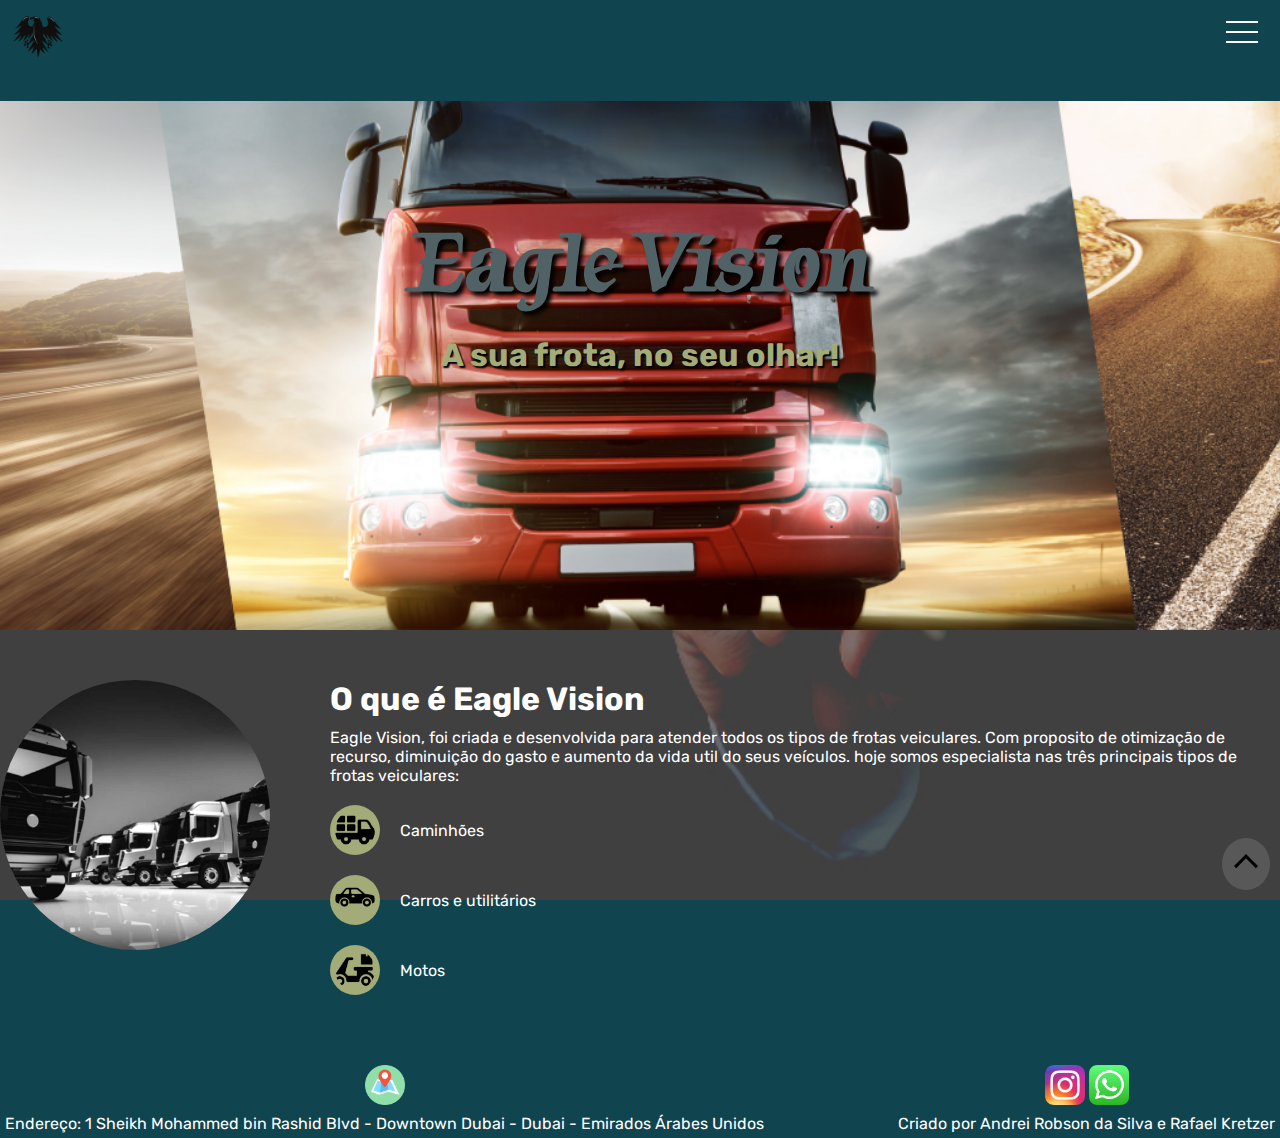
<file: ProvaTres/html/index.html>
<!DOCTYPE html>
<html lang="pt-br">

<head>
    <meta charset="UTF-8">
    <meta http-equiv="X-UA-Compatible" content="IE=edge">
    <meta name="viewport" content="width=device-width, initial-scale=1.0">
    <link rel="shortcut icon" href="../img/logo.png" type="image/x-icon">
    <link href="https://cdn.jsdelivr.net/npm/bootstrap@5.2.0-beta1/dist/css/bootstrap.min.css" rel="stylesheet" integrity="sha384-0evHe/X+R7YkIZDRvuzKMRqM+OrBnVFBL6DOitfPri4tjfHxaWutUpFmBp4vmVor" crossorigin="anonymous">
    <link rel="stylesheet" href="../css/style.css">
    <script src="../js/scripts.js"></script>
    <title>Eagle Vision</title>
</head>

<body onload="mudaImgLogin()">
    <!--Cabecalho-->
    <header>
        <div class="container flex">
            <div id="logo">
            <a href="index.html"> <img id="logo" src="../img/logo.png" alt=""></a>
            </div>
            <nav>
                <div class="mobile-menu">
                    <div class="line1"></div>
                    <div class="line2"></div>
                    <div class="line3"></div>
                </div>
                <ul class="nav-list">
                    <li><a href="#">Planos</a></li>
                    <li><a href="#">Funcionalidade</a>
                        <ul>
                            <li><a href="#">Monitoramento</a></li>
                            <li><a href="#">Telemetria</a></li>
                            <li><a href="#">Manutenção</a></li>
                            <li><a href="#">Abastecimento</a></li>
                        </ul>
                    <li><a href="#">A&nbsp;empresa</a>
                        <ul>
                            <li><a href="#">Sobre&nbsp;nós</a></li>
                            <li><a href="#">Carreira</a></li>
                            <li><a href="#">LGPD</a></li>
                        </ul>
                    </li>
                    <li><a href="#contato">Contato</a></li>
                    <li><a href="login.html">Login</a></li>
                    <li><a href="cadastro.html">Cadastro</a></li>
                    <li><a href="cadastro-2.html">Cadastro2</a></li>
                    <li id="img-usuario"><a href="user.html"></a><img src="../img/icon/account_circle_FILL1_wght400_GRAD0_opsz48.svg"
                        alt="login" ></a></li>
               </ul>
            </nav>
        </div>
    </header>

    <!--Conteudo-->
    <main id="inicio">
        <div class="container">
            <h1>Eagle Vision</h1>
            <h2>A sua frota, no seu olhar!</h2>
        </div>
    </main>

    <!--Sobre-->
    <section id="sobre" class="content">
        <div class="container flex">
            <div id="destaqueSobre">
                <img src="../img/backgroud.jpg" alt="frota">
            </div>
            <div class="textoSobre">
                <h2>O que é Eagle Vision</h2>
                <p>Eagle Vision, foi criada e desenvolvida para atender todos os tipos de frotas veiculares. Com
                    proposito de otimização de recurso, diminuição do gasto e aumento da vida util do seus veículos.
                    hoje somos especialista nas três principais tipos de frotas veiculares:</p>
                <div class="topicos flex2">
                    <img src="../img/caminhao.png" alt="carro">
                    <p>Caminhões</p>
                </div>
                <div class="topicos flex2">
                    <img src="../img/carro.png" alt="carro">
                    <p>Carros e utilitários</p>
                </div>
                <div class="topicos flex2">
                    <img src="../img/moto.png" alt="moto">
                    <p>Motos</p>
                </div>
            </div>
        </div>
    </section>

    <!--Rodapé-->
    <footer id="contato">
        <div class="container flex">
            <div class="localizacao">
                <img src="../img/icon/maps.png" alt="localizacao">
                <p>Endereço: 1 Sheikh Mohammed bin Rashid Blvd - Downtown Dubai - Dubai - Emirados Árabes Unidos </p>
            </div>
            <div class="social">
                <img src="../img/icon/Instagram.png" alt="redes sociais">
                <img src="../img/icon/whats.png" alt="redes sociaos">
                <p>Criado por Andrei Robson da Silva e Rafael Kretzer</p>
            </div>
        </div>
    </footer>
    <a href="#inicio" id="topo"><img src="../img/icon/keyboard_arrow_up_FILL1_wght400_GRAD0_opsz48.svg"
            alt="topo do site"></a>
    <script src="../js/mobile-navbar.js"></script>
</body>

</html>
</file>
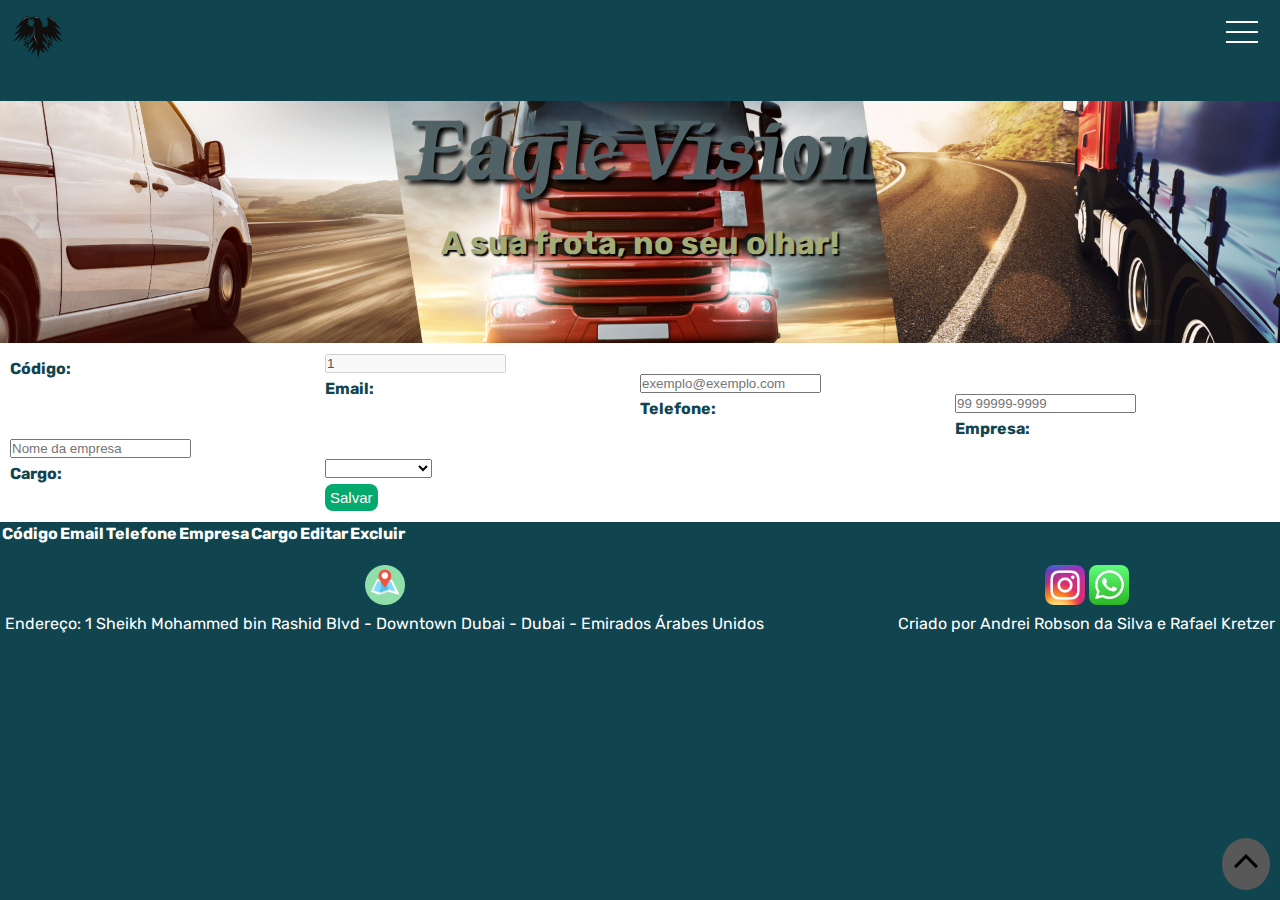
<file: ProvaTres/html/cadastro.html>
<!DOCTYPE html>
<html lang="pt-br">

<head>
    <meta charset="UTF-8">
    <meta http-equiv="X-UA-Compatible" content="IE=edge">
    <meta name="viewport" content="width=device-width, initial-scale=1.0">
    <link rel="shortcut icon" href="../img/logo.png" type="image/x-icon">
    <link href="https://cdn.jsdelivr.net/npm/bootstrap@5.2.0-beta1/dist/css/bootstrap.min.css" rel="stylesheet"
        integrity="sha384-0evHe/X+R7YkIZDRvuzKMRqM+OrBnVFBL6DOitfPri4tjfHxaWutUpFmBp4vmVor" crossorigin="anonymous">
    <link rel="stylesheet" href="../css/style.css">
    <script src="../js/scripts.js"></script>
    <script src="https://cdn.jsdelivr.net/npm/bootstrap@5.2.0-beta1/dist/js/bootstrap.bundle.min.js" integrity="sha384-pprn3073KE6tl6bjs2QrFaJGz5/SUsLqktiwsUTF55Jfv3qYSDhgCecCxMW52nD2" crossorigin="anonymous"></script>
    <script src="https://ajax.googleapis.com/ajax/libs/jquery/2.1.3/jquery.min.js" type="text/javascript"></script>
    <title>Eagle Vision</title>
</head>

<body onload="montaElementosCadastro()">
    <!--Cabecalho-->
    <header>
        <div class="container flex">
            <div id="logo">
                <a href="index.html"> <img id="logo" src="../img/logo.png" alt=""></a>
            </div>
            <nav>
                <div class="mobile-menu">
                    <div class="line1"></div>
                    <div class="line2"></div>
                    <div class="line3"></div>
                </div>
                <ul class="nav-list">
                    <li><a href="#">Planos</a></li>
                    <li><a href="#">Funcionalidade</a>
                        <ul>
                            <li><a href="#">Monitoramento</a></li>
                            <li><a href="#">Telemetria</a></li>
                            <li><a href="#">Manutenção</a></li>
                            <li><a href="#">Abastecimento</a></li>
                        </ul>
                    <li><a href="#">A&nbsp;empresa</a>
                        <ul>
                            <li><a href="#">Sobre&nbsp;nós</a></li>
                            <li><a href="#">Carreira</a></li>
                            <li><a href="#">LGPD</a></li>
                        </ul>
                    </li>
                    <li><a href="#contato">Contato</a></li>
                    <li><a href="login.html">Login</a></li>
                    <li><a href="cadastro.html">Cadastro</a></li>
                    <li><a href="cadastro-2.html">Cadastro2</a></li>
                    <li id="img-usuario"><a href="user.html"></a><img
                            src="../img/icon/account_circle_FILL1_wght400_GRAD0_opsz48.svg" alt="login"></a></li>
                </ul>
            </nav>
        </div>
    </header>

    <!--Cadastro-->
    <main id="cadastro" class="padding">
        <div class="container">
            <h1>Eagle Vision</h1>
            <h2>A sua frota, no seu olhar!</h2>
        </main>
        
    <section id="forms" class="altura-ajustavel">
        <form onsubmit="return false;">
            <div class="mb-3">
                <label for="codigo" class="form-label">Código:</label>
                <input class="form-control" type="number" id="codigo" name="codigo" placeholder="Código" disabled>
            </div>
            <div class="mb-3">
                <label for="email" class="form-label">Email:</label>
                <input type="email" class="form-control" id="email" name="email" placeholder="exemplo@exemplo.com" required>
            </div>
            <div class="mb-3">
                <label class="form-label" for="tel">Telefone:</label>
                <input type="tel" name="telefone" class="form-control" id="tel" placeholder="99 99999-9999" pattern="[0-9]{2} [0-9]{5}-[0-9]{4}" required>
            </div>
            <div class="mb-3">
                <label class="form-label" for="empresa">Empresa:</label>
                <input type="text" name="empresa" class="form-control" placeholder="Nome da empresa" id="empresa" required>
            </div>
            <div class="mb-3">
                <label for="cargo" class="form-label">Cargo:</label>
                <select id="cargo" name="cargo" class="form-select" required>
                    <option label=""></option>
                    <option label="Proprietário"></option>
                    <option label="CEO"></option>
                    <option label="Gerente"></option>
                    <option label="Financeiro"></option>
                    <option label="Consultoria"></option> 
                    <option label="Logística"></option> 
                    <option label="Administração"></option> 
                    <option label="Marketing"></option> 
                    <option label="Vendas"></option> 
                    <option label="Outro"></option>       
                </select>
            </div>
            <a href="#contato"><button type="submit" class="btn btn-primary" onclick="salvarInformacoes()">Salvar</button></a>
            <a type="button" class="btn btn-primary" href="./relatorio.html" target="blank">Relatório</a>
        </form>
    </section>

    <!--Tabela-->
    <div class="table-responsive-sm" >
        <table id="tbl" class="table table-striped">
            <thead class="thead-dark">
              <tr>
                <th scope="col">Código</th>
                <th scope="col">Email</th>
                <th scope="col">Telefone</th>
                <th scope="col">Empresa</th>
                <th scope="col">Cargo</th>
                <th scope="col">Editar</th>
                <th scope="col">Excluir</th>
              </tr>
            </thead>
            <tbody id="conteudoTabela">

            </tbody>  
          </table>
    </div>

    <footer id="contato">
        <div class="container flex">
            <div class="localizacao">
                <img src="../img/icon/maps.png" alt="localizacao">
                <p>Endereço: 1 Sheikh Mohammed bin Rashid Blvd - Downtown Dubai - Dubai - Emirados Árabes Unidos </p>
            </div>
            <div class="social">
                <img src="../img/icon/Instagram.png" alt="redes sociais">
                <img src="../img/icon/whats.png" alt="redes sociaos">
                <p>Criado por Andrei Robson da Silva e Rafael Kretzer</p>
            </div>
        </div>
    </footer>
    <a href="#inicio" id="topo"><img src="../img/icon/keyboard_arrow_up_FILL1_wght400_GRAD0_opsz48.svg"
            alt="topo do site"></a>

    <script src="../js/mobile-navbar.js"></script>
</body>

</html>
</file>
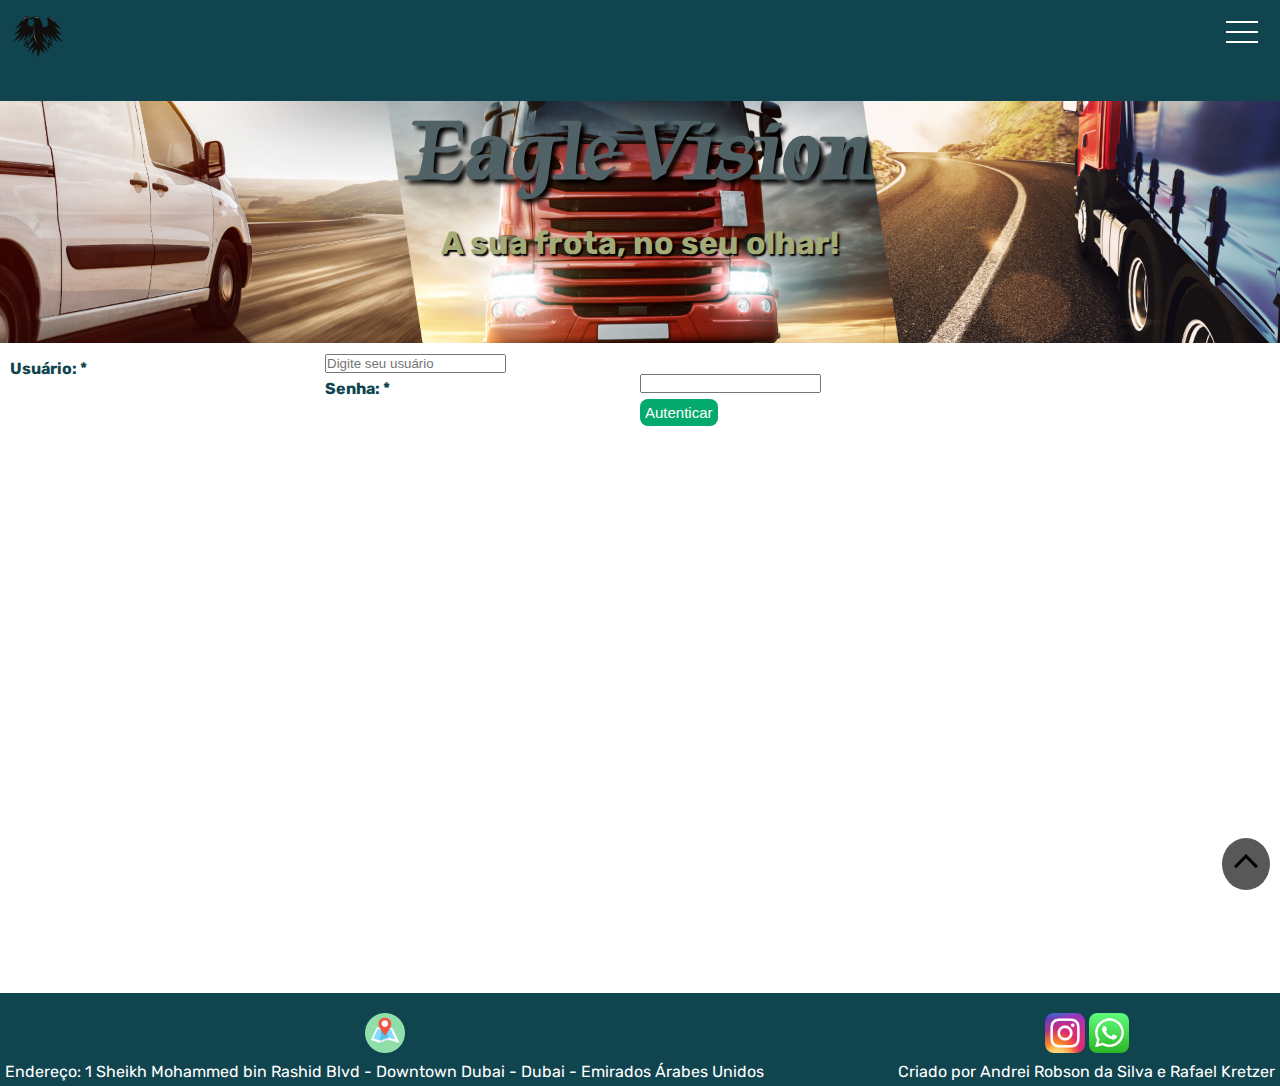
<file: ProvaTres/html/login.html>
<!DOCTYPE html>
<html lang="pt-br">
    
    <head>
        <meta charset="UTF-8">
        <meta http-equiv="X-UA-Compatible" content="IE=edge">
        <meta name="viewport" content="width=device-width, initial-scale=1.0">
        <link rel="shortcut icon" href="../img/logo.png" type="image/x-icon">
        <link href="https://cdn.jsdelivr.net/npm/bootstrap@5.2.0-beta1/dist/css/bootstrap.min.css" rel="stylesheet" integrity="sha384-0evHe/X+R7YkIZDRvuzKMRqM+OrBnVFBL6DOitfPri4tjfHxaWutUpFmBp4vmVor" crossorigin="anonymous">
        <link rel="stylesheet" href="../css/style.css">
        <script src="../js/scripts.js" id="script"></script>
        <title>Eagle Vision</title>
    </head>

    <body onload="mudaImgLogin()">
        <!--Cabecalho-->
    <header>
        <div class="container flex">
            <div id="logo">
            <a href="index.html"> <img id="logo" src="../img/logo.png" alt=""></a>
            </div>
            <nav>
                <div class="mobile-menu">
                    <div class="line1"></div>
                    <div class="line2"></div>
                    <div class="line3"></div>
                </div>
                <ul class="nav-list">
                    <li><a href="#">Planos</a></li>
                    <li><a href="#">Funcionalidade</a>
                        <ul>
                            <li><a href="#">Monitoramento</a></li>
                            <li><a href="#">Telemetria</a></li>
                            <li><a href="#">Manutenção</a></li>
                            <li><a href="#">Abastecimento</a></li>
                        </ul>
                    <li><a href="#">A&nbsp;empresa</a>
                        <ul>
                            <li><a href="#">Sobre&nbsp;nós</a></li>
                            <li><a href="#">Carreira</a></li>
                            <li><a href="#">LGPD</a></li>
                        </ul>
                    </li>
                    <li><a href="#contato">Contato</a></li>
                    <li><a href="login.html">Login</a></li>
                    <li><a href="cadastro.html">Cadastro</a></li>
                    <li><a href="cadastro-2.html">Cadastro2</a></li>
                    <li id="img-usuario"><a href="user.html"></a><img src="../img/icon/account_circle_FILL1_wght400_GRAD0_opsz48.svg"
                        alt="login" ></a></li>
               </ul>
            </nav>
        </div>
    </header>

        <!--Cadastro-->
        <main id="cadastro" class="padding">
            <div class="container">
                <h1>Eagle Vision</h1>
                <h2>A sua frota, no seu olhar!</h2>
            </main>
        <section id="forms">
            <form>
                <div class="mb-3">
                    <label for="user-name" class="form-label">Usuário: *</label>
                    <input class="form-control" type="text" id="user-name" name="user-name" placeholder="Digite seu usuário" required>
                </div>
                <div class="mb-3">
                    <label for="user-password" class="form-label">Senha: *</label>
                    <input type="password" class="form-control" id="user-password" name="user-password" required>
                </div>
                <button type="submit" class="btn btn-primary" onsubmit="autenticaUsuario()">Autenticar</button>
            </form>
        </section>

        <!--Rodapé-->
        <footer id="contato">
            <div class="container flex">
                <div class="localizacao">
                    <img src="../img/icon/maps.png" alt="localizacao">
                    <p>Endereço: 1 Sheikh Mohammed bin Rashid Blvd - Downtown Dubai - Dubai - Emirados Árabes Unidos </p>
                </div>
                <div class="social">
                    <img src="../img/icon/Instagram.png" alt="redes sociais">
                    <img src="../img/icon/whats.png" alt="redes sociaos">
                    <p>Criado por Andrei Robson da Silva e Rafael Kretzer</p>
                </div>
            </div>
        </footer>
        <a href="#inicio" id="topo"><img src="../img/icon/keyboard_arrow_up_FILL1_wght400_GRAD0_opsz48.svg"
                alt="topo do site"></a>

    <script src="../js/mobile-navbar.js"></script>
    </body>
</html>
</file>
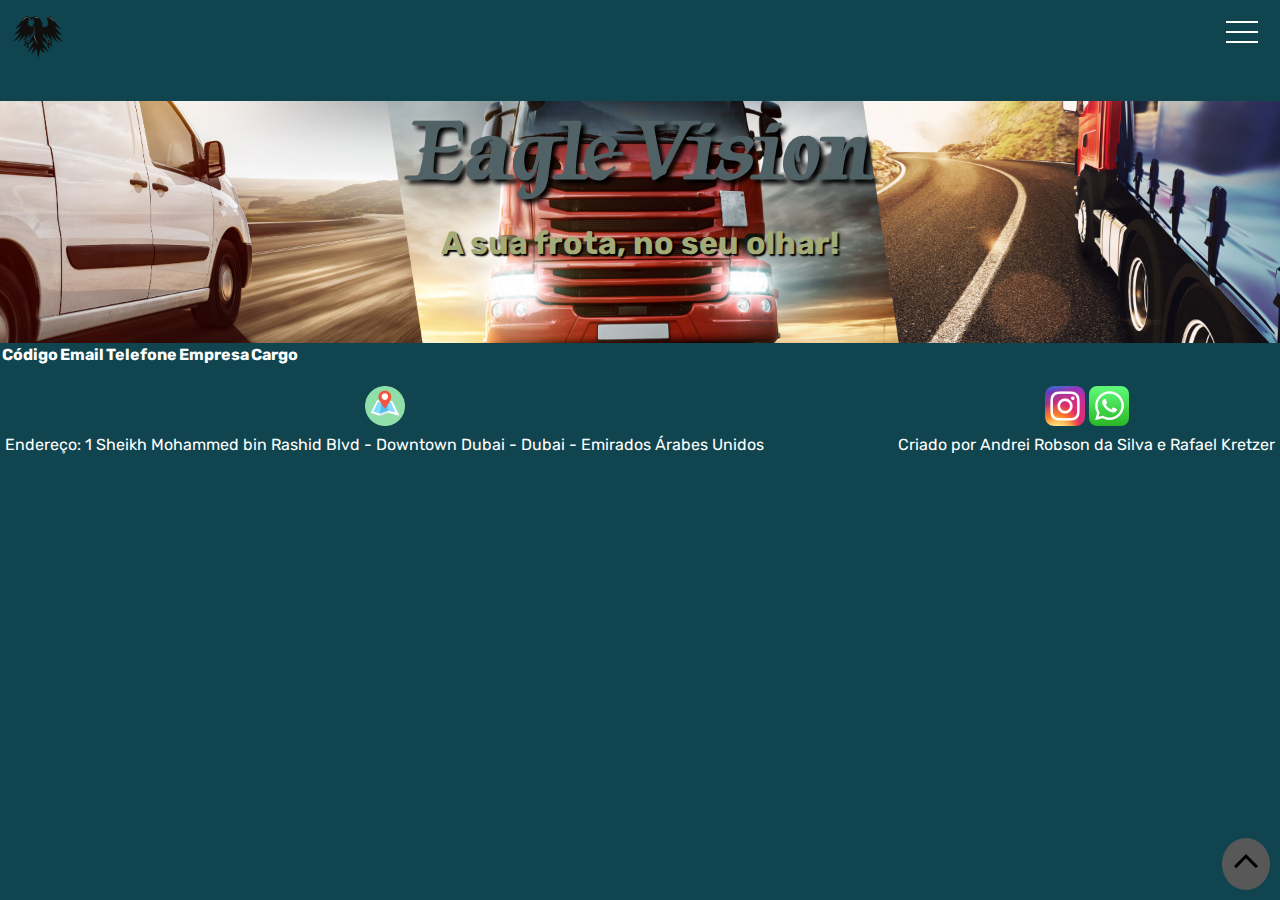
<file: ProvaTres/html/relatorio.html>
<!DOCTYPE html>
<html lang="pt-br">

<head>
    <meta charset="UTF-8">
    <meta http-equiv="X-UA-Compatible" content="IE=edge">
    <meta name="viewport" content="width=device-width, initial-scale=1.0">
    <link rel="shortcut icon" href="../img/logo.png" type="image/x-icon">
    <link href="https://cdn.jsdelivr.net/npm/bootstrap@5.2.0-beta1/dist/css/bootstrap.min.css" rel="stylesheet"
        integrity="sha384-0evHe/X+R7YkIZDRvuzKMRqM+OrBnVFBL6DOitfPri4tjfHxaWutUpFmBp4vmVor" crossorigin="anonymous">
    <link rel="stylesheet" href="../css/style.css">
    <script src="../js/scripts.js"></script>
    <script src="https://cdn.jsdelivr.net/npm/bootstrap@5.2.0-beta1/dist/js/bootstrap.bundle.min.js" integrity="sha384-pprn3073KE6tl6bjs2QrFaJGz5/SUsLqktiwsUTF55Jfv3qYSDhgCecCxMW52nD2" crossorigin="anonymous"></script>
    <script src="https://ajax.googleapis.com/ajax/libs/jquery/2.1.3/jquery.min.js" type="text/javascript"></script>
    <title>Eagle Vision</title>
</head>

<body onload="listarRelatorio()">
    <!--Cabecalho-->
    <header>
        <div class="container flex">
            <div id="logo">
                <a href="index.html"> <img id="logo" src="../img/logo.png" alt=""></a>
            </div>
            <nav>
                <div class="mobile-menu">
                    <div class="line1"></div>
                    <div class="line2"></div>
                    <div class="line3"></div>
                </div>
                <ul class="nav-list">
                    <li><a href="#">Planos</a></li>
                    <li><a href="#">Funcionalidade</a>
                        <ul>
                            <li><a href="#">Monitoramento</a></li>
                            <li><a href="#">Telemetria</a></li>
                            <li><a href="#">Manutenção</a></li>
                            <li><a href="#">Abastecimento</a></li>
                        </ul>
                    <li><a href="#">A&nbsp;empresa</a>
                        <ul>
                            <li><a href="#">Sobre&nbsp;nós</a></li>
                            <li><a href="#">Carreira</a></li>
                            <li><a href="#">LGPD</a></li>
                        </ul>
                    </li>
                    <li><a href="#contato">Contato</a></li>
                    <li><a href="login.html">Login</a></li>
                    <li><a href="cadastro.html">Cadastro</a></li>
                    <li><a href="cadastro-2.html">Cadastro2</a></li>
                    <li id="img-usuario"><a href="user.html"></a><img
                            src="../img/icon/account_circle_FILL1_wght400_GRAD0_opsz48.svg" alt="login"></a></li>
                </ul>
            </nav>
        </div>
    </header>

    <!--Cadastro-->
    <main id="cadastro" class="padding">
        <div class="container">
            <h1>Eagle Vision</h1>
            <h2>A sua frota, no seu olhar!</h2>
        </main>
        
    

    <!--Tabela-->
    <div class="table-responsive-sm" >
        <table id="tbl" class="table table-striped">
            <thead class="thead-dark">
              <tr>
                <th scope="col">Código</th>
                <th scope="col">Email</th>
                <th scope="col">Telefone</th>
                <th scope="col">Empresa</th>
                <th scope="col">Cargo</th>
              </tr>
            </thead>
            <tbody id="conteudoTabela">

            </tbody>  
          </table>
    </div>

    <footer id="contato">
        <div class="container flex">
            <div class="localizacao">
                <img src="../img/icon/maps.png" alt="localizacao">
                <p>Endereço: 1 Sheikh Mohammed bin Rashid Blvd - Downtown Dubai - Dubai - Emirados Árabes Unidos </p>
            </div>
            <div class="social">
                <img src="../img/icon/Instagram.png" alt="redes sociais">
                <img src="../img/icon/whats.png" alt="redes sociaos">
                <p>Criado por Andrei Robson da Silva e Rafael Kretzer</p>
            </div>
        </div>
    </footer>
    <a href="#inicio" id="topo"><img src="../img/icon/keyboard_arrow_up_FILL1_wght400_GRAD0_opsz48.svg"
            alt="topo do site"></a>

    <script src="../js/mobile-navbar.js"></script>
</body>

</html>
</file>
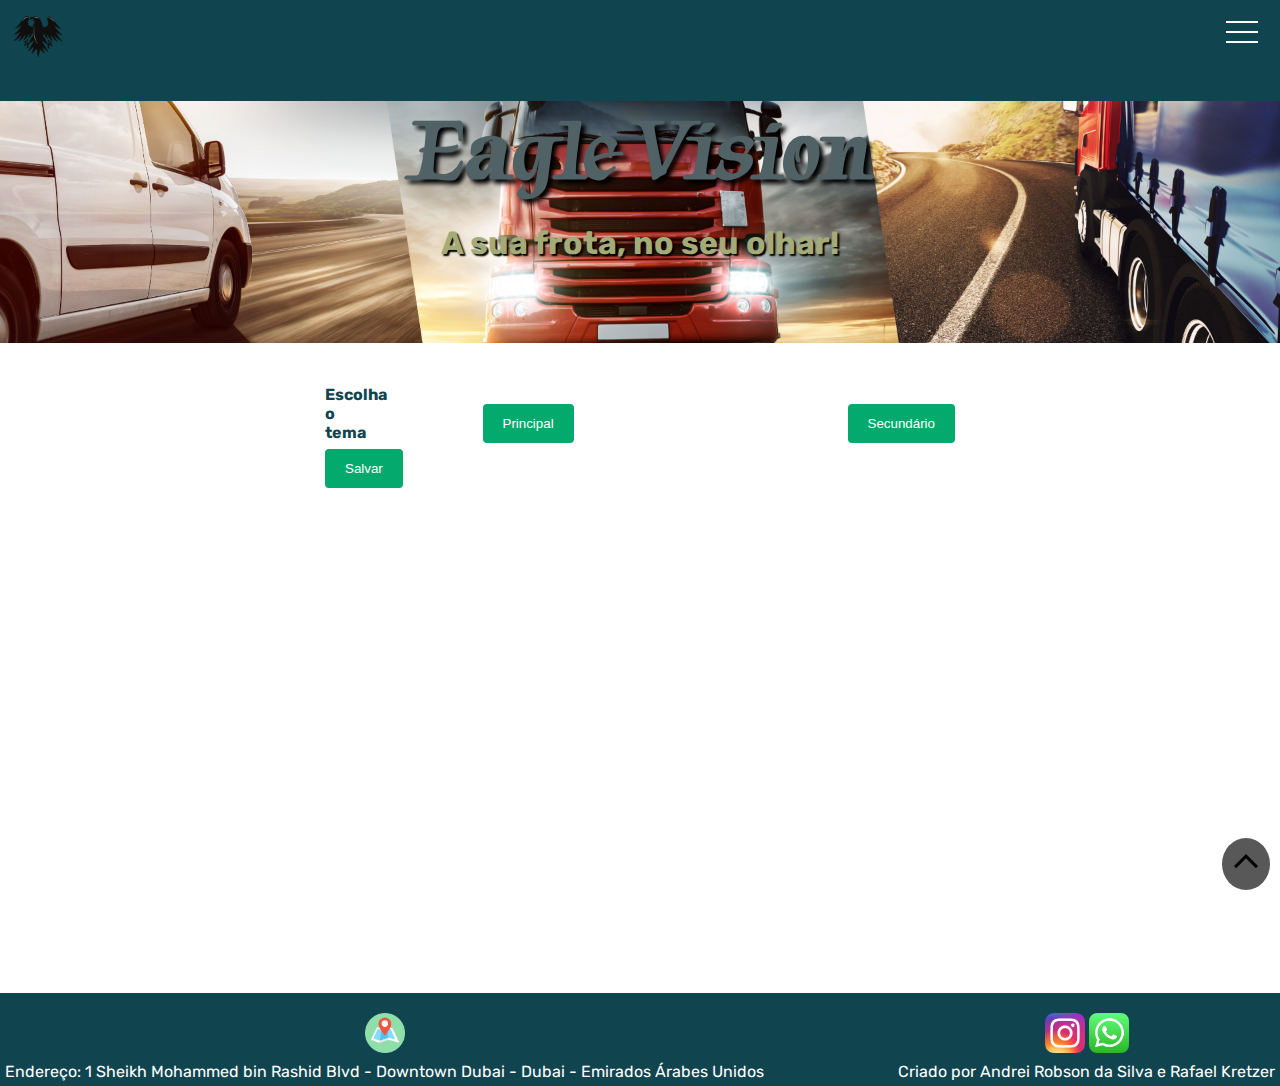
<file: ProvaTres/html/user.html>
<!DOCTYPE html>
<html lang="pt-br">
    
    <head>
        <meta charset="UTF-8">
        <meta http-equiv="X-UA-Compatible" content="IE=edge">
        <meta name="viewport" content="width=device-width, initial-scale=1.0">
        <link rel="shortcut icon" href="../img/logo.png" type="image/x-icon">
        <link href="https://cdn.jsdelivr.net/npm/bootstrap@5.2.0-beta1/dist/css/bootstrap.min.css" rel="stylesheet" integrity="sha384-0evHe/X+R7YkIZDRvuzKMRqM+OrBnVFBL6DOitfPri4tjfHxaWutUpFmBp4vmVor" crossorigin="anonymous">
        <link rel="stylesheet" href="../css/style.css">
        <script src="../js/scripts.js"></script>
    <title>Eagle Vision</title>
</head>

<body onload="mudaImgLogin()">
    <!--Cabecalho-->
    <header>
        <div class="container flex">
            <div id="logo">
            <a href="index.html"> <img id="logo" src="../img/logo.png" alt=""></a>
            </div>
            <nav>
                <div class="mobile-menu">
                    <div class="line1"></div>
                    <div class="line2"></div>
                    <div class="line3"></div>
                </div>
                <ul class="nav-list">
                    <li><a href="#">Planos</a></li>
                    <li><a href="#">Funcionalidade</a>
                        <ul>
                            <li><a href="#">Monitoramento</a></li>
                            <li><a href="#">Telemetria</a></li>
                            <li><a href="#">Manutenção</a></li>
                            <li><a href="#">Abastecimento</a></li>
                        </ul>
                    <li><a href="#">A&nbsp;empresa</a>
                        <ul>
                            <li><a href="#">Sobre&nbsp;nós</a></li>
                            <li><a href="#">Carreira</a></li>
                            <li><a href="#">LGPD</a></li>
                        </ul>
                    </li>
                    <li><a href="#contato">Contato</a></li>
                    <li><a href="login.html">Login</a></li>
                    <li><a href="cadastro.html">Cadastro</a></li>
                    <li><a href="cadastro-2.html">Cadastro2</a></li>
                    <li id="img-usuario"><a href="user.html"></a><img src="../img/icon/account_circle_FILL1_wght400_GRAD0_opsz48.svg"
                        alt="login" ></a></li>
               </ul>
            </nav>
        </div>
    </header>

    <!--Cadastro-->
    <main id="cadastro" class="padding">
        <div class="container">
            <h1>Eagle Vision</h1>
            <h2>A sua frota, no seu olhar!</h2>
    </main>

    <section id="forms">
        <div class="container2">
            <div class="row">
                <div class="form-label">
                    <label for="image" class="form-label">Escolha o tema</label>
                </div>
                <br>
                <div class="form-field flex">
                    <button onClick="inverterCor('forms', 'inverte', 'body')">Principal</button>
                    <button onClick="inverterCor('forms', 'body', 'inverte')">Secundário</button>
                </div>
            </div>
            <div class="row">
                <button onClick="salvarInformacoes()">Salvar</button>
            </div>
        </div>
    </section>

    <footer id="contato">
        <div class="container flex">
            <div class="localizacao">
                <img src="../img/icon/maps.png" alt="localizacao">
                <p>Endereço: 1 Sheikh Mohammed bin Rashid Blvd - Downtown Dubai - Dubai - Emirados Árabes Unidos </p>
            </div>
            <div class="social">
                <img src="../img/icon/Instagram.png" alt="redes sociais">
                <img src="../img/icon/whats.png" alt="redes sociaos">
                <p>Criado por Andrei Robson da Silva e Rafael Kretzer</p>
            </div>
        </div>
    </footer>
    <a href="#inicio" id="topo"><img src="../img/icon/keyboard_arrow_up_FILL1_wght400_GRAD0_opsz48.svg"
            alt="topo do site"></a>

    <script src="../js/mobile-navbar.js"></script>
</body>
</html>
</file>
<file: ProvaTres/css/style.css>
/*Importações Google Fontes*/
@import url('https://fonts.googleapis.com/css2?family=Rubik:ital,wght@0,300;1,500;1,800&family=Tapestry&display=swap');

/* CSS rules to specify families
font-family: 'Rubik', sans-serif;
font-family: 'Tapestry', cursive;
*/

/*Configuraçoes iniciais*/

* {
    margin: 0;
    padding: 0;
}

body {
    font: normal 1em 'Rubik', sans-serif;
    background-color: #10454F;
    -ms-overflow-style: none;
    scrollbar-width: none;
    filter: none;
}

.inverte {
    font: normal 1em 'Rubik', sans-serif;
    -ms-overflow-style: none;
    scrollbar-width: none;
    filter: invert(1);
}

.inverte input{
    background-color: #04AA6D;
}

.inverte button{
    border-radius: 25vh;
    background-image: linear-gradient(to right, yellow, green);
}

body::-webkit-scrollbar {
    display: none;
}


h1 {
    font: bold 1.5cm 'Tapestry', cursive;
    color: #506266;
}

h2 {
    font: bold 1.3cm 'Rubik', sans-serif;
    color: #A3AB78;
}

h3 {
    font: normal 1cm 'Rubik', sans-serif;
    color: #A3AB78;
}

a {
    font: normal 0.45cm 'Rubik', sans-serif;
    color: #A3AB78;
    text-decoration: none;
    transition: 0.3s;
}

a:hover{
    opacity: 0.7;
}

a:hover {
    color: #fff;
}

p {
    color: #A3AB78;
}

/*Layout*/
.container {
    margin: 0 auto;
}

.flex {
    display: flex;
    justify-content: space-between;
    padding: 0;
}

.flex2 {
    display: flex;
    align-items: center;
}

/*Main*/

main {
    height: 70vh;
    background-image: url(../img/backgroud.png);
    background-size: cover;
    background-position: center;
    display: flex;
    flex-direction: column;
    justify-content: center;
    text-align: center;
    background-position: center;
}

#cadastro {
    height: 30vh;
    background-image: url(../img/backgroud.png);
    background-size: cover;
    background-position: center;
    display: flex;
    flex-direction: column;
    justify-content: center;
    text-align: center;
    background-position: center;
}

main h1 {
    font-size: 2.5em;
}

main h2 {
    font-size: 1em;
    margin: 20px 0px 50px 0px;
}

/*botao main*/
main .botao {
    background-color: #10454F;
    font-size: 1.3em;
    font-weight: 700;
    padding: 10px 40px;
    border-radius: 25em;
}

main .botao:hover {
    color: #fff;
    font-size: 1.7em;
}


/*Up page inicial*/
#topo {
    position: fixed;
    right: 10px;
    bottom: 10px;
    background: rgba(88, 88, 88, 1);
    border-radius: 50%;
}

#topo:hover {
    background: rgba(88, 88, 88, 0.5);
}

/*Cabecalho*/
header {
    height: 9vh;
    position: fixed;
    left: 0;
    top: 0;
    width: 100%;
    padding: 10px;
    background-color: #10454F; 
}


#logo img {
    width: 50px;
    height: 50px;
}

#boxmenu {
    display: none;
}

/*Menu*/

.nav-list{
    list-style: none;
    display: flex;
    position: absolute;
    right: 0;
    width: auto;
    height: 92vh;
    background: #10454F;
    flex-direction: column;
    align-items: center;
    justify-content: space-around;
    transform: translate(100%);
    transition: transform 0.5s ease-in;
    padding: 5px;
}

.nav-list{
    list-style: none;
    display: flex;
}

.nav-list li{
   letter-spacing: 3px;
   margin: auto;
   padding: 10px; 
}

.nav-list-sub{
    list-style: none;
}

.mobile-menu{
    cursor: pointer;
}

.mobile-menu div{
    width: 32px;
    height: 2px;
    background: #fff;
    margin: 8px;
    transition: 0.3s;
}

.nav-list li{
    margin-left: 0;
    opacity: 0;
}

.mobile-menu{
    display: fixed;
    margin-right: 1vh;
    margin-top: 1vh;   
}

.nav-list.active{
    transform: translate(0);
}

/*SubMenu*/
.nav-list li ul{
    position: static;
    background: #10454F;
    display: none;
    padding: 10px 15px;
    top: auto;
}

.nav-list li:hover ul, .nav-list.over ul{
    display: block;
} 

.nav-list li ul li{
    border-bottom: 1px solid #A3AB78;
    display: block;
    width: 150px;
}

@keyframes navLinkFade {
    from{
        opacity: 0;
        transform: translateX(50px);
    }
    to {
        opacity: 1;
        transform: translateX(0);
    }
}

.mobile-menu.active .line1{
    transform: rotate(-45deg) translate(-8px, 8px);
}

.mobile-menu.active .line2{
    opacity: 0;
}

.mobile-menu.active .line3{
    transform: rotate(45deg) translate(-5px, -7px);
}


/*Sobre*/
#sobre {
    padding: 50px 0px;
    background: url(../img/sobre.jpg);
    background-size: cover;
    background-position: center center;
}

#destaqueSobre {
    display: none;
}

.textoSobre {
    padding: 0px 10px;
}

.textoSobre p {
    color: #fff;
}


.textoSobre h2 {
    margin-bottom: 10px;
    font: bolder 2em 'Rubik', sans-serif;
    color: #fff;
}

.topicos img {
    background-color: #A3AB78;
    padding: 5px;
    border-radius: 25em;
    width: 40px;
    height: 40px;
    margin-right: 20px;
}

.topicos {
    margin-top: 20px;
}

/*Tabela*/
.editar{
    background: url(../img/icon/edit_FILL0_wght100_GRAD0_opsz24.png);
    background-repeat: no-repeat;
    background-position: center;
    background-color: #04AA6D;
}

.excluir{
    background: url(../img/icon/delete_FILL1_wght100_GRAD0_opsz24.png);
    background-repeat: no-repeat;
    background-position: center;
    background-color: red;
}
thead{
    color: #fff;
}

tbody{
    background-color: white;
}


/*Rodape*/
footer {
    height: 5vh;
    background-position: center;
    display: block;
    flex-direction: column;
    justify-content: center;
    text-align: center;
    background-position: center;
}

footer img {
    padding: 20px 0px 0px 0px;
    width: 40px;
}

footer p {
    color: #fff;
    font-size: 0.5em;
    padding: 5px;
}

/*login*/
#login {
    display: none;
}

#forms {
    background-color: #fff;
    padding: 10px;
    height: auto;
}

.form-group {
    margin-bottom: 10px;
}

.centralized {
    margin: auto;
    margin-top: 7%;
}

.login-form {
    border: 1px solid #dadce0;
    border-radius: 8px;
    width: 25%;
    padding: 10px;
}

.form-label {
    font-weight: bold;
    color: #10454F;
}

.btn {
    border: none;
    color: white;
    padding: 5px 5px;
    text-align: center;
    text-decoration: none;
    display: inline-block;
    font-size: 15px;
    border-radius: 8px;
}
.btn:hover {
    cursor: pointer;
}

.btn-login {
    background-color: #008CBA;
}

.padding {
    padding: 20px;
    margin-top: 5vh;
}
  
button {
    background-color: #04AA6D;
    color: white;
    padding: 12px 20px;
    border: none;
    border-radius: 4px;
    cursor: pointer;
    margin-top: 6px;
}

.container2 {
    padding: 20px;
    width: 90%;
    margin: auto;
}

.form-label {
    float: left;
    width: 25%;
    margin-top: 6px;
}

.form-field {
    float: left;
    width: 75%;
    margin-top: 6px;
}

.row:after {
    content: "";
    display: table;
    clear: both;
}



@media screen and (max-width: 600px) {
    .form-label, .form-field {
        width: 100%;
        margin-top: 0;
    }
    .nav-list{
        top: 8vh;
    }
    .mobile-menu{
        margin-right: 3vh;
    }

}

/* Smartphone*/
@media (min-width: 576px) {

    /* Layout */
    header {
        height: 55px;
        margin: 0;
    }

    

    .container {
        max-width: 150vh;
    }

    /*menu*/
    #logo img {
        width: 50px;
        height: 50px;
    }

    /*main*/
    main h1,
    main h2 {
        text-shadow: #000 0.05em 0.05em 0.05em;
    }

    ul{
        top: 10px;
    }

    .nav-list{
        top: auto;
    }

    .padding {
        padding: 5px;
        margin-top: 19vh;
    }

    #forms {
        background-color: #fff;
        padding: 10px;
        height: auto;
    }
    
}



/* Tablet Portrait*/
@media (min-width: 768px) {

    /* Layout */
    .container {
        max-width: 720px;
    }

    /*main*/
    main {
        height: 45vh;
    }

    main h1 {
        font-size: 5.5em;
    }

    main h2 {
        font-size: 2em;
    }

    footer p {
        font-size: 1em;
    }
    .nav-list{
        top: 6.3vh;
    }
    .mobile-menu{
        margin-top: 0;
        margin-right: 3vh;
    }
    .container2 {
        padding: 20px;
        margin: auto;
        width: 50%;
    }

    .padding {
        padding: 20px;
        margin-top: 5vh;
    }

    #forms {
        background-color: #fff;
        padding: 10px;
        height: 50vh;
    }


}

/* Tablet*/
@media (min-width: 992px) {

    /* Layout */
    .container {
        max-width: 120vh;
    }

    /*main*/
    main {
        height: 70vh;
    }

    .padding {
        padding: 5px;
        margin-top: 7vh;
    }

    #forms {
        background-color: #fff;
        padding: 10px;
        height: 70vh;
    }

}

/* PC */
@media (min-width: 1200px) {

    /* Layout */
    .container {
        max-width: 1300px;
    }

    header {
        height: 75px;
        padding: 13px;
    }


    /*Sobre*/
    #sobre {
        background-attachment: fixed;
    }

    #destaqueSobre {
        display: inline;
    }

    #destaqueSobre img {
        border-radius: 50%;
        width: 30vh;
        margin-right: 50px;
    }

    ul #loginmenu {
        display: none;
    }

    ul{
        top: 81px;
    }

    footer {
        height: 10vh;
        left: 0;
        bottom: 0;
        width: 100%;
        background-color: #10454F;
        position: block;
    }

    #forms {
        background-color: #fff;
        padding: 10px;
        height: aut;
    }
    
}

@media (min-width: 1500px) {
    #login {
        position: fixed;
        display: inline;
        right: 100px;
        top: 10px;
        margin-top: 10px;
    }

    

    /*menu*/
    .mobile-menu div {
        display: none;
    }

    .nav{
        display: flex;
        justify-content: space-around;
        align-items: center;
    }

    .nav-list{
        list-style: none;
        display: flex;
        position: fixed;
        flex-direction: row;
        transform: translateX(0%);
        top: 0;
        height: auto;
        background: transparent;
        padding: 5px;
        margin-right: 5%;
    }

    .nav-list li {
        letter-spacing: 3px;
        opacity: 1;
    }

    /*SubMenu*/
    .nav-list li ul{
        position: absolute;
        background: #10454F;
        display: none;
        top: auto;
        padding: 25px 50px 25px 25px;
    }

    .nav-list li:hover ul, .nav-list.over ul{
        display: block;
    } 

    .nav-list li ul li{
        border-bottom: 1px solid #A3AB78;
        display: block;
        width: 150px;
    }

    .mobile-menu img {
        width: auto;
    }

}

.img-andreia {
    width: 5vh;
}

.altura-ajustavel {
    height: auto !important;
}

.alert-success{
    padding: 0.5em;    
    text-align: center;
    background-color: #92e27a;
    color: #005200;
    border: solid green;
    

}

.alert-danger{
    padding: 0.5em;
    background-color: #ff91a4;
    color: #960018;
    text-align: center;
    border: solid red;
}
</file>
